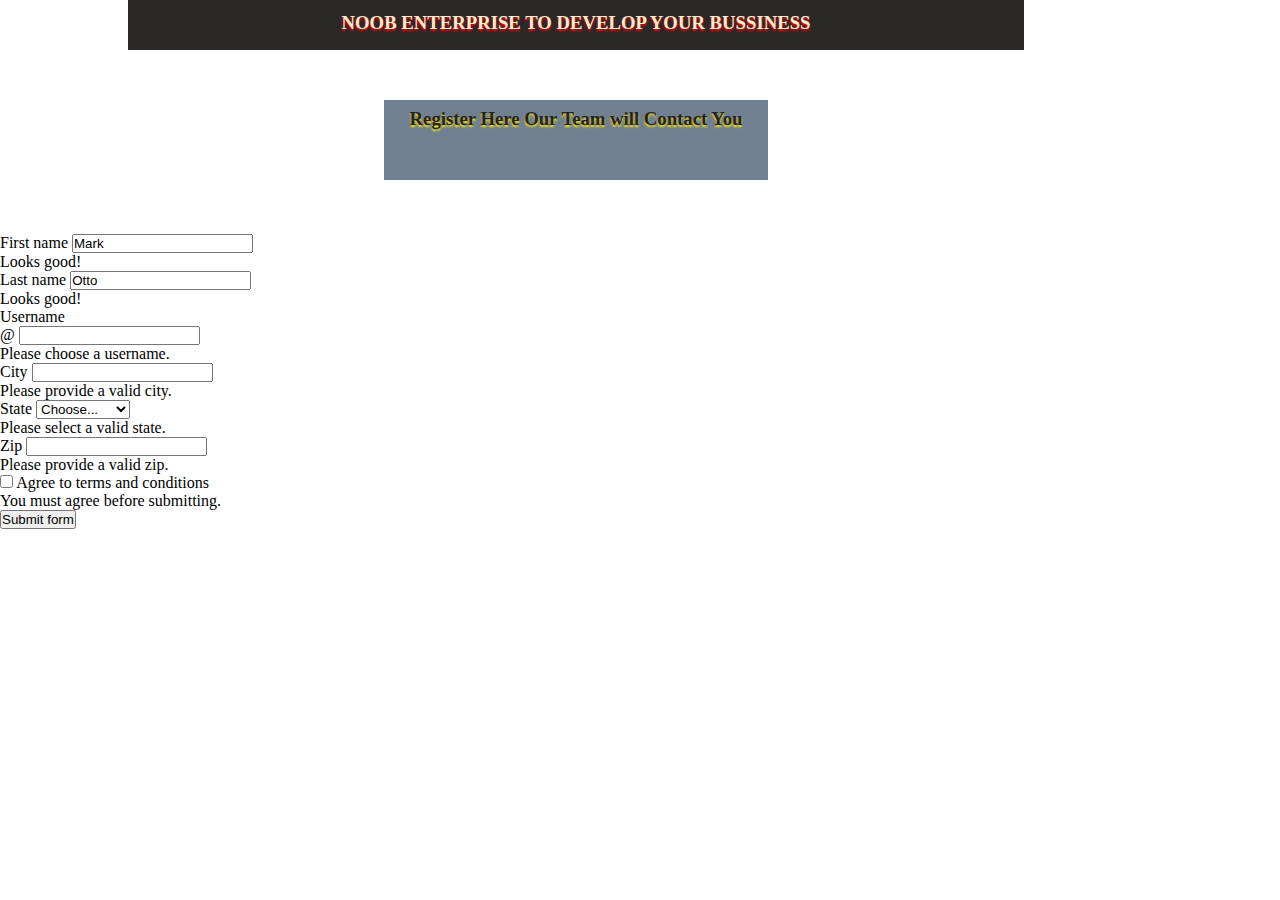
<file: about.html>
<!DOCTYPE html>
<html lang="en">
<head>
    <meta charset="UTF-8">
    <meta http-equiv="X-UA-Compatible" content="IE=edge">
    <meta name="viewport" content="width=device-width, initial-scale=1.0">
    <!-- CSS only -->
<link href="https://cdn.jsdelivr.net/npm/bootstrap@5.1.3/dist/css/bootstrap.min.css" rel="stylesheet" integrity="sha384-1BmE4kWBq78iYhFldvKuhfTAU6auU8tT94WrHftjDbrCEXSU1oBoqyl2QvZ6jIW3" crossorigin="anonymous">
    <link rel="stylesheet" href="./about.css"/>
    <title>about us</title>
</head>
<body>
    <div class="container">
    <div class="title">
        <h3>NOOB ENTERPRISE TO DEVELOP YOUR BUSSINESS</h3>
    </div>
    <div class="contact_form">
        <h3 class="form_title">Register Here Our Team will Contact You </h4>
    </div><br><br><br> 
    <form class="row g-3 needs-validation" novalidate>
        <div class="col-md-4">
          <label for="validationCustom01" class="form-label">First name</label>
          <input type="text" class="form-control" id="validationCustom01" value="Mark" required>
          <div class="valid-feedback">
            Looks good!
          </div>
        </div>
        <div class="col-md-4">
          <label for="validationCustom02" class="form-label">Last name</label>
          <input type="text" class="form-control" id="validationCustom02" value="Otto" required>
          <div class="valid-feedback">
            Looks good!
          </div>
        </div>
        <div class="col-md-4">
          <label for="validationCustomUsername" class="form-label">Username</label>
          <div class="input-group has-validation">
            <span class="input-group-text" id="inputGroupPrepend">@</span>
            <input type="text" class="form-control" id="validationCustomUsername" aria-describedby="inputGroupPrepend" required>
            <div class="invalid-feedback">
              Please choose a username.
            </div>
          </div>
        </div>
        <div class="col-md-6">
          <label for="validationCustom03" class="form-label">City</label>
          <input type="text" class="form-control" id="validationCustom03" required>
          <div class="invalid-feedback">
            Please provide a valid city.
          </div>
        </div>
        <div class="col-md-3">
          <label for="validationCustom04" class="form-label">State</label>
          <select class="form-select" id="validationCustom04" required>
            <option selected disabled value="">Choose...</option>
            <option>Chennai</option>
            <option>Pondicherry</option>
            <option>Coimbatore</option>
            <option>Trichy</option>
          </select>
          <div class="invalid-feedback">
            Please select a valid state.
          </div>
        </div>
        <div class="col-md-3">
          <label for="validationCustom05" class="form-label">Zip</label>
          <input type="text" class="form-control" id="validationCustom05" required>
          <div class="invalid-feedback">
            Please provide a valid zip.
          </div>
        </div>
        <div class="col-12">
          <div class="form-check">
            <input class="form-check-input" type="checkbox" value="" id="invalidCheck" required>
            <label class="form-check-label" for="invalidCheck">
              Agree to terms and conditions
            </label>
            <div class="invalid-feedback">
              You must agree before submitting.
            </div>
          </div>
        </div>
        <div class="col-12">
          <button class="btn btn-primary" type="submit">Submit form</button>
        </div>
      </form>

</div>
</body>
</html>
</file>
<file: about.css>
*{
    margin: 0;padding: 0;box-sizing: border-box;
}

.title{
    height: 50px;
    background-color: rgb(43, 40, 40);
    width: 70%;
    margin-left: 10%;
}
h3{
    color: blanchedalmond;
    padding-top: 12px;
    text-align: center;
    text-shadow:0 2px 2px red;
}
.contact_form{
    background-color: slategray;
    width: 30%;
    margin-left: 30%;
    height: 80px;
    margin-top: 50px;
}

.form_title{
    color: rgb(36, 34, 34);
    padding-top: 8px;
    text-align: center;
    text-shadow:0 2px 2px rgb(255, 230, 0);
}
</file>
